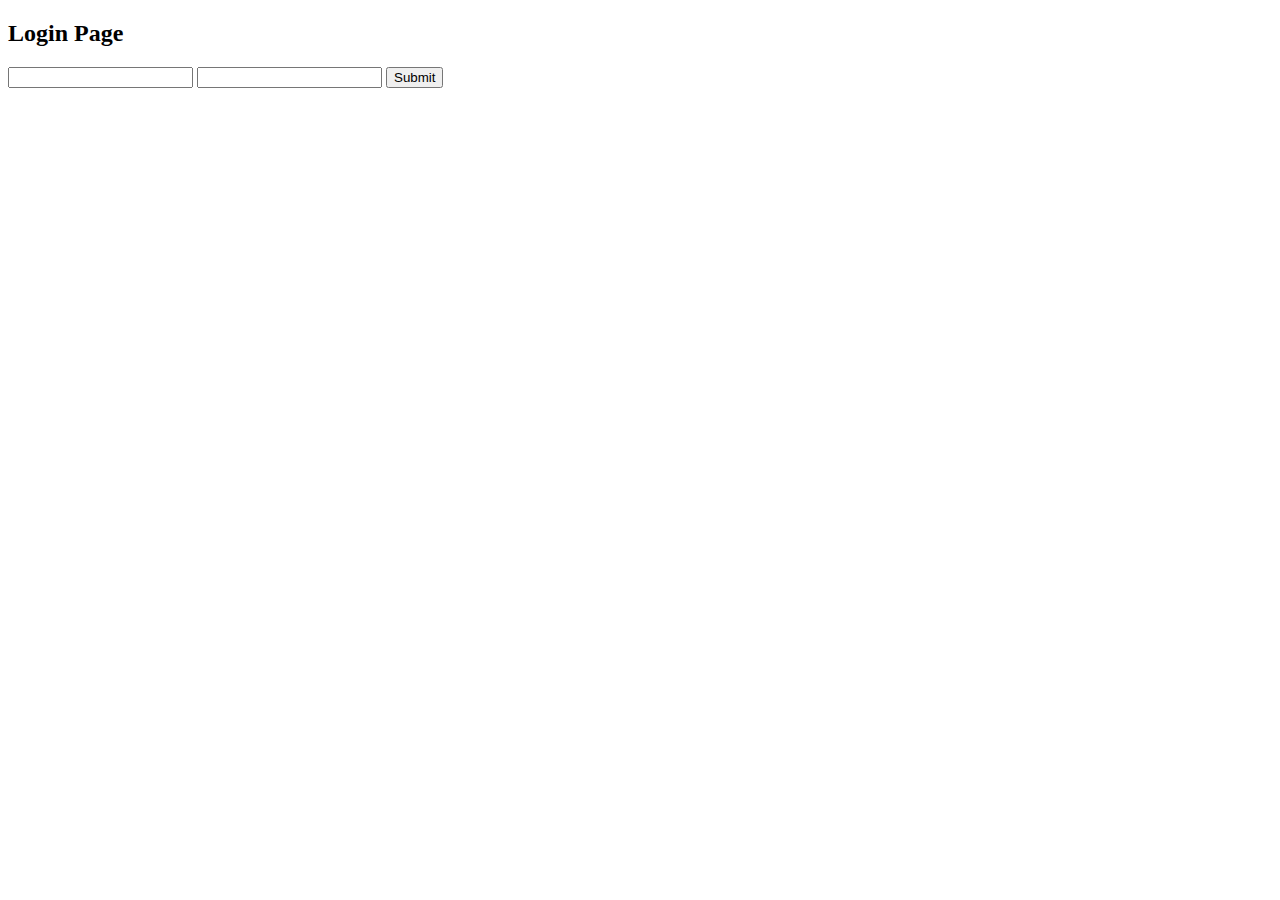
<file: app/templates/login.html>
<!DOCTYPE html>
<html lang="en">
<head>
    <meta charset="UTF-8">
    <title>Login</title>
</head>
<body>
<h2>Login Page</h2>
<form method="POST">
    <input type="text" name="username">
    <input type="password" name="password">
    <input type="submit">
</form>
</body>
</html>
</file>
